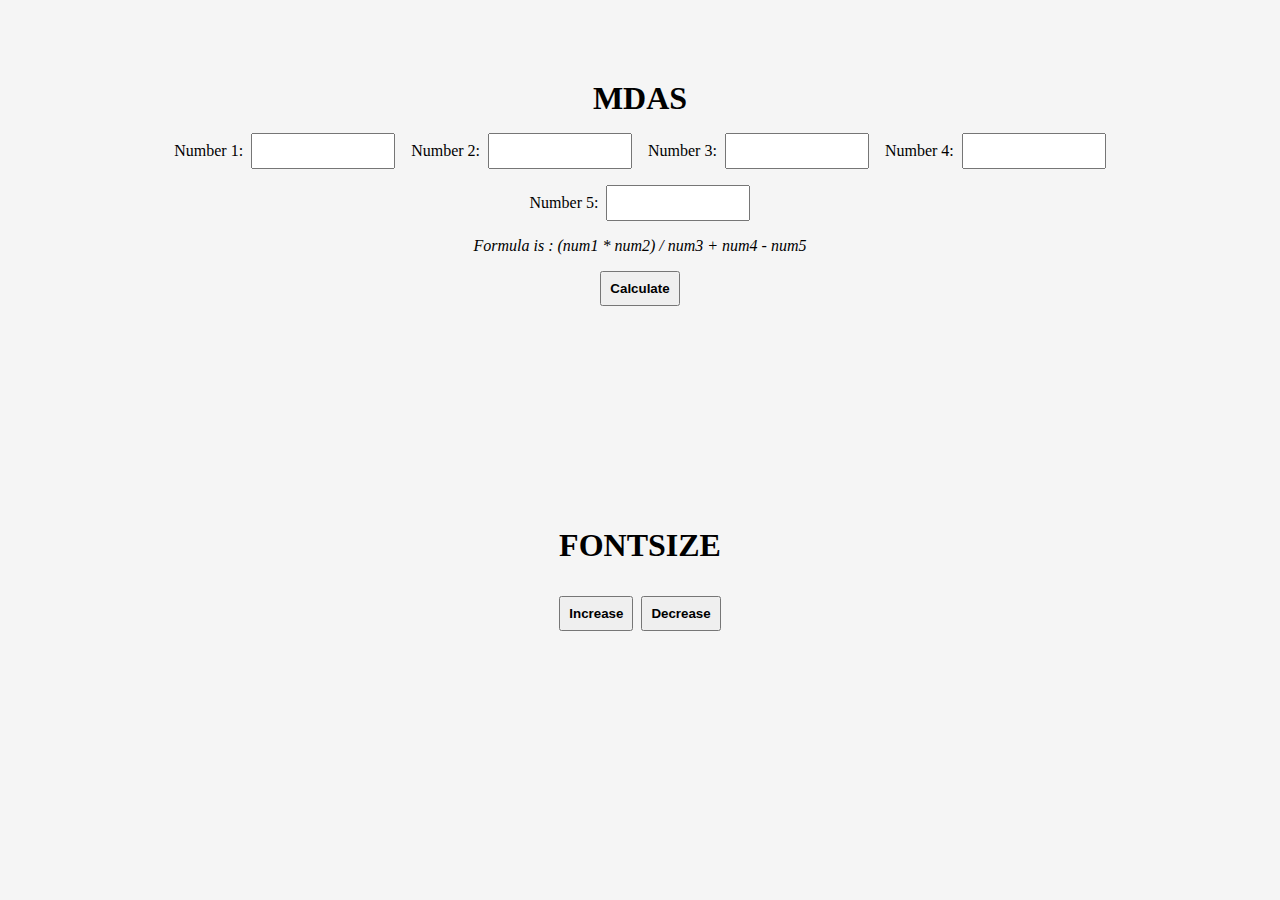
<file: activity5.html>
<!DOCTYPE html>
<html lang="en">
  <head>
    <meta charset="UTF-8" />
    <meta name="viewport" content="width=device-width, initial-scale=1.0" />
    <title>act</title>
    <style>
      * {
        padding: 0;
        margin: 0;
        box-sizing: border-box;
      }
      body {
        display: grid;
        grid-template-areas:
          "MDAS"
          "FONT";
        grid-template-columns: 1fr;
        grid-template-rows: 1fr 1fr;
        background-color: whitesmoke;
      }
      button {
        padding: 0.5rem;
        font-weight: bolder;
        transition: 0.3s ease-in-out;
      }
      button:hover {
        scale: 1.1;
      }
      main {
        width: 100%;
        display: flex;
        align-items: center;
        justify-content: center;
        gap: 1rem;
        flex-direction: column;
        padding: 5rem;
      }
      .top {
        grid-area: MDAS;
      }
      .container {
        display: flex;
        align-items: center;
        justify-content: center;
        flex-wrap: wrap;
        gap: 1rem;
      }
      .number-cont {
        display: flex;
        align-items: center;
        justify-content: center;
        gap: 0.5rem;
        input[type="number"] {
          height: 2rem;
          padding: 1rem;
          width: 9rem;
        }
      }
      .bot {
        grid-area: FONT;
        .paragraph {
          font-size: 16px;
        }
      }
      .button-cont {
        display: flex;
        align-items: center;
        justify-content: space-around;
        width: 100%;
      }
    </style>
  </head>
  <body>
    <main class="top">
      <h1>MDAS</h1>
      <div class="container">
        <div class="number-cont">
          <label for="num1">Number 1: </label>
          <input type="number" id="num1" />
        </div>
        <div class="number-cont">
          <label for="num2">Number 2: </label>
          <input type="number" id="num2" />
        </div>
        <div class="number-cont">
          <label for="num3">Number 3: </label>
          <input type="number" id="num3" />
        </div>
        <div class="number-cont">
          <label for="num4">Number 4: </label>
          <input type="number" id="num4" />
        </div>
        <div class="number-cont">
          <label for="num5">Number 5: </label>
          <input type="number" id="num5" />
        </div>
      </div>
      <i>Formula is : (num1 * num2) / num3 + num4 - num5</i>

      <button onclick="calculate()">Calculate</button>
    </main>
    <main class="bot">
      <h1>FONTSIZE</h1>
      <div class="container">
        <p id="paragraph"></p>
        <div class="button-cont">
          <button onclick="increase()">Increase</button>
          <button onclick="decrease()">Decrease</button>
        </div>
      </div>
    </main>
    <script>
      const num1 = document.getElementById("num1");
      const num2 = document.getElementById("num2");
      const num3 = document.getElementById("num3");
      const num4 = document.getElementById("num4");
      const num5 = document.getElementById("num5");
      const paragraph = document.getElementById("paragraph");

      function calculate() {
        const val1 = parseFloat(num1.value);
        const val2 = parseFloat(num2.value);
        const val3 = parseFloat(num3.value);
        const val4 = parseFloat(num4.value);
        const val5 = parseFloat(num5.value);

        const result = (val1 * val2) / val3 + val4 - val5;
        paragraph.innerHTML = `Result: ${result}`;
      }

      let fontSize = 16;

      function increase() {
        fontSize += 1;
        paragraph.style.fontSize = fontSize + "px";
      }

      function decrease() {
        fontSize = Math.max(1, fontSize - 1);
        paragraph.style.fontSize = fontSize + "px";
      }
    </script>
  </body>
</html>
</file>
